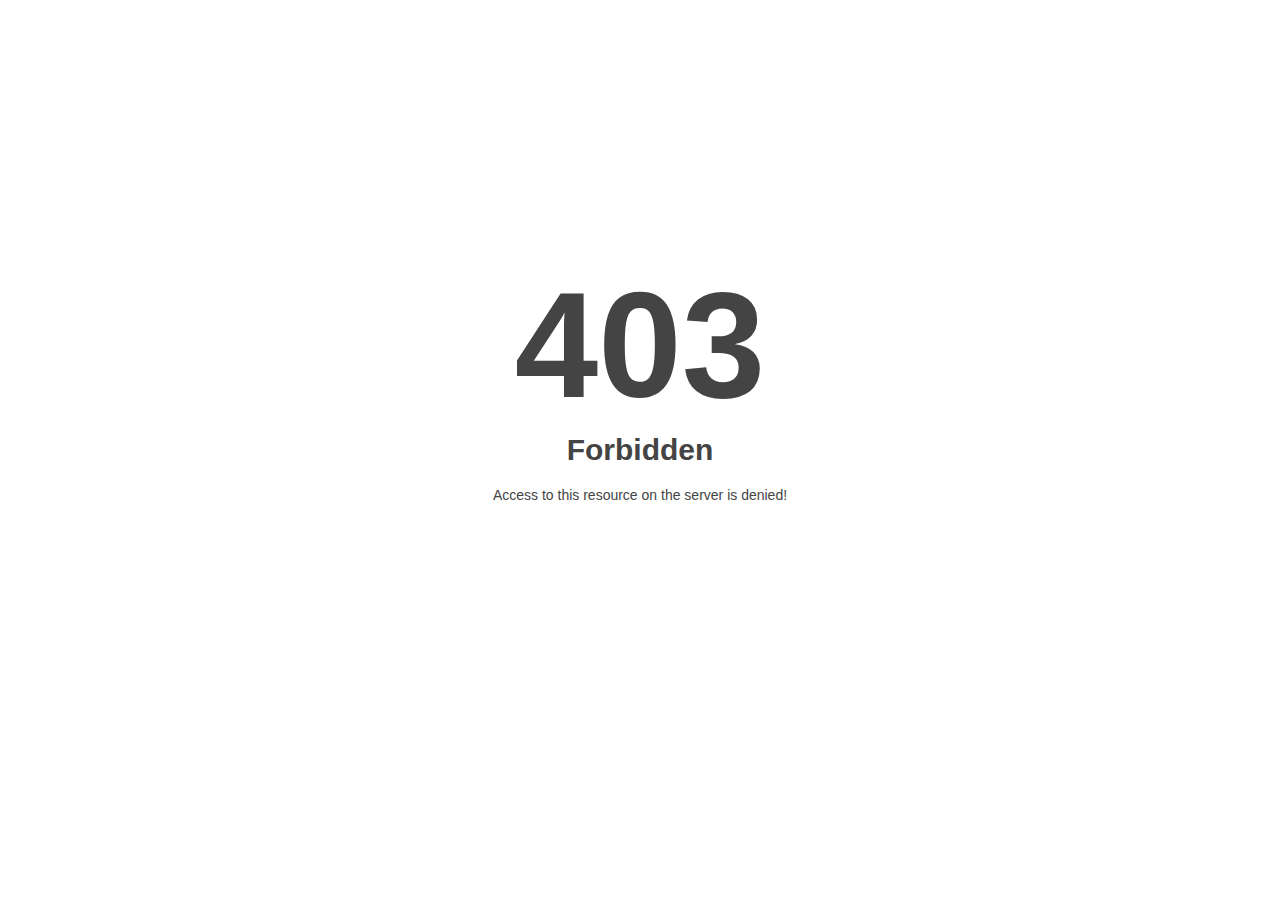
<file: html/assets/fonts/index.html>
<!DOCTYPE html>
<html style="height:100%">
<head>
<meta name="viewport" content="width=device-width, initial-scale=1, shrink-to-fit=no" />
<title> 403 Forbidden
</title></head>
<body style="color: #444; margin:0;font: normal 14px/20px Arial, Helvetica, sans-serif; height:100%; background-color: #fff;">
<div style="height:auto; min-height:100%; ">     <div style="text-align: center; width:800px; margin-left: -400px; position:absolute; top: 30%; left:50%;">
        <h1 style="margin:0; font-size:150px; line-height:150px; font-weight:bold;">403</h1>
<h2 style="margin-top:20px;font-size: 30px;">Forbidden
</h2>
<p>Access to this resource on the server is denied!</p>
</div></div></body></html>
</file>
